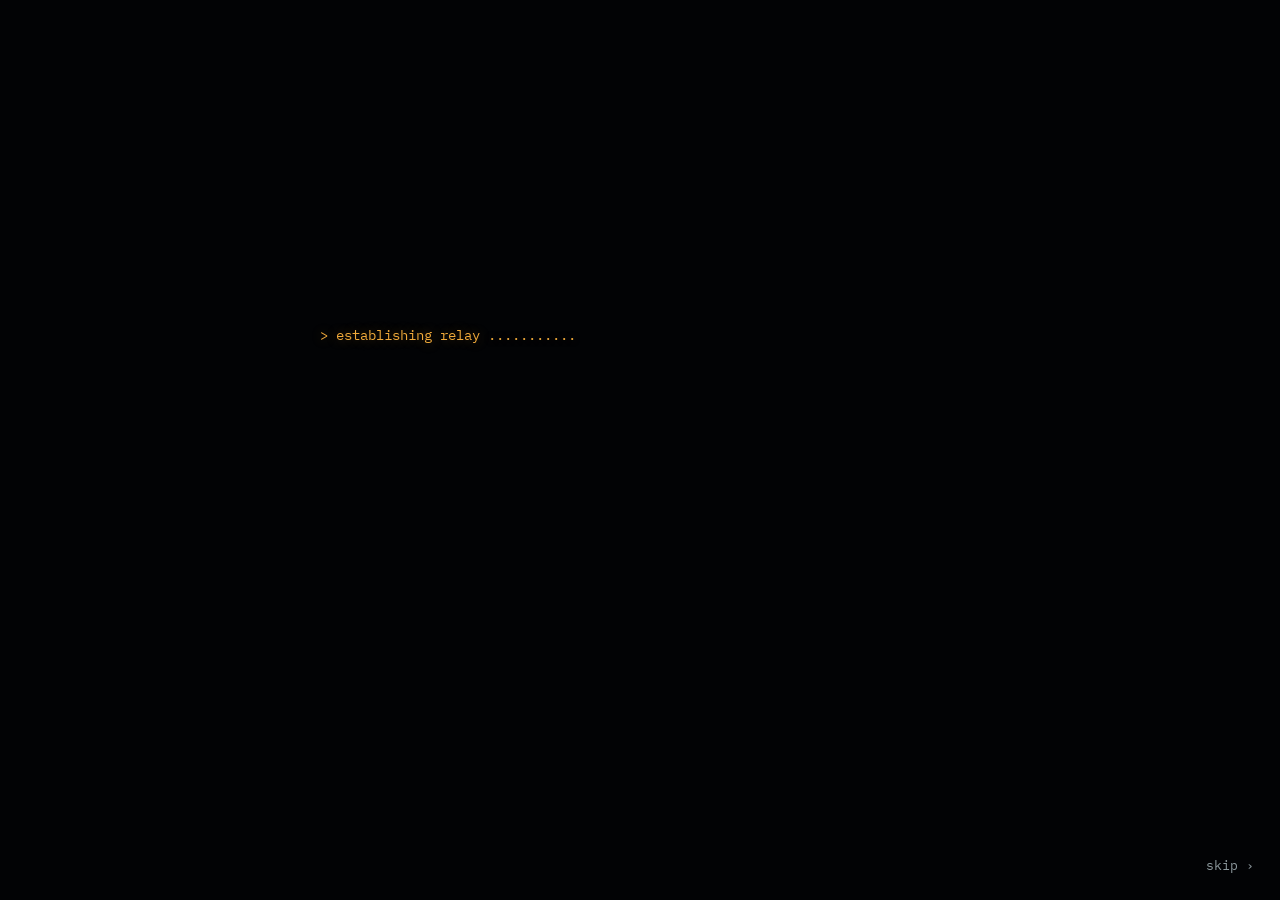
<file: index.html>
<!doctype html>
<html lang="en">
<head>
  <meta charset="utf-8">
  <meta name="viewport" content="width=device-width, initial-scale=1, viewport-fit=cover">
  <title>Luthen's Coordinates</title>
  <meta name="description" content="Ten worlds. No names. Jump in, look around, and work out where in the galaxy you've landed.">
  <meta name="theme-color" content="#03050a">
  <link rel="preconnect" href="https://fonts.googleapis.com">
  <link rel="preconnect" href="https://fonts.gstatic.com" crossorigin>
  <link href="https://fonts.googleapis.com/css2?family=Big+Shoulders+Stencil+Display:wght@600;800&family=IBM+Plex+Mono:wght@400;500;600&display=swap" rel="stylesheet">
  <link rel="stylesheet" href="styles.css">
</head>
<body>
  <canvas id="stage" aria-label="Drag to look around the world you landed on"></canvas>

  <!-- boot -->
  <section id="boot" class="screen boot">
    <div class="boot-inner">
      <pre id="boot-text" class="boot-text"></pre>
      <button id="boot-accept" class="btn primary" hidden>Accept transmission</button>
    </div>
    <button id="boot-skip" class="boot-skip">skip ›</button>
  </section>

  <!-- title -->
  <section id="title" class="screen title" hidden>
    <div class="title-inner">
      <p class="eyebrow">Fulcrum relay · priority one</p>
      <h1 class="logo">Luthen's<br>Coordinates</h1>
      <p id="title-lead" class="lead"></p>
      <ol class="howto">
        <li><b>Jump.</b> Each sighting drops you on an unnamed world.</li>
        <li><b>Look around.</b> Drag to turn, pinch to zoom. The clues are everywhere.</li>
        <li><b>Pin it.</b> Open the navicomputer and choose the world you think Luthen was on.</li>
      </ol>
      <div class="actions">
        <button id="btn-start" class="btn primary">Begin mission</button>
        <button id="btn-restart" class="btn ghost" hidden>Restart</button>
        <button class="btn ghost icon sound-btn" aria-label="Toggle sound"></button>
      </div>
    </div>
  </section>

  <!-- orbit -->
  <section id="orbit" class="screen orbit" hidden>
    <div class="orbit-top">
      <p class="eyebrow">Luthen sighting <span id="orbit-round"></span></p>
      <h2 class="orbit-title">Unidentified world</h2>
      <p id="orbit-scan" class="scan"></p>
      <p id="orbit-story" class="story"></p>
    </div>
    <div class="orbit-bottom">
      <p class="tiny dim">Drag to spin the planet</p>
      <button id="btn-descend" class="btn primary">Descend to surface</button>
    </div>
  </section>

  <!-- surface HUD -->
  <section id="surface" class="hud" hidden>
    <div class="hud-top">
      <div class="pill"><span class="dim">TX</span> <span id="hud-round"></span></div>
      <div class="pill" id="hud-score"></div>
      <button class="pill icon sound-btn" aria-label="Toggle sound"></button>
    </div>
    <div class="compass" aria-hidden="true"><div id="compass-strip" class="compass-strip"></div><div class="compass-mark"></div></div>
    <div id="hud-hint" class="hud-hint">Drag to look around · pinch to zoom</div>
    <div class="hud-bottom">
      <button id="btn-intel" class="btn ghost solid">Intel <span class="badge" id="intel-count">3</span></button>
      <button id="btn-nav" class="btn primary">Navicomputer ▸</button>
    </div>
  </section>

  <!-- intel sheet -->
  <section id="intel" class="sheet" hidden>
    <div class="sheet-head">
      <h3>Luthen's intel</h3>
      <button id="intel-close" class="btn ghost small">Close</button>
    </div>
    <div id="intel-list" class="intel-list"></div>
    <p id="intel-cost" class="tiny dim"></p>
  </section>

  <!-- navicomputer -->
  <section id="nav" class="nav" hidden>
    <canvas id="navmap" aria-label="Galaxy map: tap a world to set coordinates"></canvas>
    <div class="nav-top">
      <button id="btn-nav-back" class="btn ghost solid small">‹ Surface</button>
      <p class="eyebrow">Navicomputer</p>
      <button id="btn-nav-list" class="btn ghost solid small">List</button>
    </div>
    <div id="nav-list" class="nav-list" hidden></div>
    <div class="nav-bottom">
      <div id="nav-selected" class="nav-selected">Tap a world to set coordinates</div>
      <button id="btn-lock" class="btn primary" disabled>Lock coordinates</button>
    </div>
  </section>

  <!-- result -->
  <section id="result" class="result" hidden>
    <div class="result-card">
      <div class="res-head">
        <span id="res-status" class="res-status"></span>
        <span><b id="res-points" class="res-points"></b> <span id="res-spent" class="tiny dim"></span></span>
      </div>
      <h2 id="res-name" class="res-name"></h2>
      <p id="res-source" class="res-source"></p>
      <p id="res-line" class="res-line"></p>
      <p class="res-story"><span class="tag">Trail log</span> <span id="res-story"></span></p>
      <button id="btn-next" class="btn primary wide">Next transmission ▸</button>
    </div>
  </section>

  <!-- final -->
  <section id="final" class="screen final" hidden>
    <div class="final-inner">
      <p class="eyebrow">Sealed message from L.</p>
      <p class="twist">You thought you were tracking me. I was testing you. Ten worlds, and you never lost the trail. Consider yourself recruited.</p>
      <h2 class="final-title">Happy birthday,<br><span id="final-name"></span></h2>
      <div class="final-stats">
        <div><strong id="final-score"></strong><span>of <span id="final-max"></span> points</span></div>
        <div><strong id="final-rank"></strong><span>final rating</span></div>
      </div>
      <ol id="final-list" class="final-list"></ol>
      <p id="final-msg" class="final-msg"></p>
      <p id="final-sign" class="final-sign"></p>
      <div id="final-bonus" class="bonus" hidden>
        <p class="eyebrow">Bonus mission</p>
        <p>The saga was filmed in real places on Earth. Can you find them?</p>
        <a id="final-bonus-link" class="btn primary" target="_blank" rel="noopener">Play the GeoGuessr challenge ↗</a>
      </div>
      <div class="actions center">
        <button id="btn-again" class="btn ghost">Play again</button>
        <button id="btn-final-title" class="btn ghost">Title screen</button>
      </div>
    </div>
  </section>

  <script src="config.js"></script>
  <script src="js/engine.js"></script>
  <script src="js/scenes.js"></script>
  <script src="js/worlds.js"></script>
  <script src="js/audio.js"></script>
  <script src="js/game.js"></script>
</body>
</html>
</file>
<file: styles.css>
:root {
  --bg: #03050a;
  --panel: rgba(9, 13, 19, 0.86);
  --line: rgba(170, 190, 210, 0.2);
  --text: #e4e7e2;
  --dim: #8d999d;
  --amber: #f0a93a;
  --red: #d9432e;
  --green: #7fc28a;
  --display: "Big Shoulders Stencil Display", Impact, sans-serif;
  --mono: "IBM Plex Mono", ui-monospace, Menlo, Consolas, monospace;
  --st: env(safe-area-inset-top, 0px);
  --sb: env(safe-area-inset-bottom, 0px);
  color-scheme: dark;
}
* { box-sizing: border-box; }
[hidden] { display: none !important; }
html, body { margin: 0; height: 100%; }
body {
  background: var(--bg); color: var(--text); font-family: var(--mono); font-size: 15px; line-height: 1.55;
  overflow: hidden; overscroll-behavior: none; -webkit-tap-highlight-color: transparent; -webkit-user-select: none; user-select: none;
}
a { color: var(--amber); }
.dim { color: var(--dim); }
.tiny { font-size: 12px; }
#stage { position: fixed; inset: 0; width: 100%; height: 100%; display: block; touch-action: none; }

/* ---------- buttons ---------- */
.btn {
  font: 600 13px/1 var(--mono); letter-spacing: 0.12em; text-transform: uppercase; text-decoration: none; cursor: pointer;
  display: inline-flex; align-items: center; justify-content: center; gap: 8px; min-height: 46px; padding: 0 18px;
  border: 1px solid var(--amber); background: transparent; color: var(--amber); border-radius: 2px;
  transition: background 0.15s, color 0.15s, transform 0.1s, opacity 0.15s;
}
.btn:hover { background: rgba(240, 169, 58, 0.12); }
.btn:active { transform: translateY(1px); }
.btn:focus-visible { outline: 2px solid var(--amber); outline-offset: 2px; }
.btn.primary { background: var(--amber); color: #140d02; }
.btn.primary:hover { background: #ffbf5a; }
.btn.ghost { border-color: var(--line); color: var(--text); }
.btn.ghost.solid { background: var(--panel); backdrop-filter: blur(8px); -webkit-backdrop-filter: blur(8px); }
.btn.small { min-height: 36px; padding: 0 12px; font-size: 11px; }
.btn.wide { width: 100%; }
.btn.icon { padding: 0 12px; }
.btn:disabled { opacity: 0.35; pointer-events: none; }
.badge { background: rgba(240, 169, 58, 0.18); color: var(--amber); padding: 3px 7px; border-radius: 2px; font-size: 11px; }

.eyebrow { margin: 0; color: var(--red); font-size: 11px; letter-spacing: 0.3em; text-transform: uppercase; }

/* ---------- full-screen panels ---------- */
.screen { position: fixed; inset: 0; z-index: 10; display: grid; place-items: center; padding: calc(24px + var(--st)) 16px calc(24px + var(--sb)); pointer-events: none; }
.screen > * { pointer-events: auto; }

.boot { background: #020305; z-index: 50; }
.boot-inner { width: min(640px, 100%); }
.boot-text { font: 13px/1.7 var(--mono); color: var(--amber); white-space: pre-wrap; min-height: 230px; margin: 0 0 22px; text-shadow: 0 0 12px rgba(240, 169, 58, 0.35); }
.boot-skip { position: fixed; right: 16px; bottom: calc(16px + var(--sb)); background: none; border: 0; color: var(--dim); font: 13px var(--mono); cursor: pointer; padding: 10px; }

.title { background: radial-gradient(ellipse at 50% 100%, rgba(3, 5, 10, 0.9), rgba(3, 5, 10, 0.35) 70%); overflow-y: auto; place-items: end center; }
.title-inner { width: min(560px, 100%); }
.logo { font: 800 clamp(52px, 15vw, 96px)/0.88 var(--display); text-transform: uppercase; margin: 10px 0 16px; color: var(--amber); text-shadow: 0 0 40px rgba(240, 169, 58, 0.35); }
.lead { margin: 0 0 14px; font-size: 15px; }
.howto { margin: 0 0 22px; padding-left: 20px; color: #cdd3d0; font-size: 14px; }
.howto li { margin-bottom: 6px; }
.howto b { color: var(--amber); font-weight: 600; }
.actions { display: flex; flex-wrap: wrap; gap: 10px; }
.actions.center { justify-content: center; }

/* ---------- orbit ---------- */
.orbit { place-items: stretch; grid-template-rows: auto 1fr auto; text-align: center; }
.orbit-top { align-self: start; }
.orbit-title { font: 800 clamp(34px, 9vw, 54px)/1 var(--display); text-transform: uppercase; margin: 6px 0 6px; }
.scan { min-height: 1.6em; margin: 0; color: #a9d2ff; font-size: 13px; letter-spacing: 0.04em; }
.orbit-bottom { grid-row: 3; display: grid; gap: 10px; justify-items: center; }

/* ---------- surface HUD ---------- */
.hud { position: fixed; inset: 0; z-index: 10; pointer-events: none; }
.hud > * { pointer-events: auto; }
.hud-top { position: absolute; top: calc(12px + var(--st)); left: 12px; right: 12px; display: flex; gap: 8px; align-items: center; }
.hud-top .pill:nth-child(2) { margin-left: auto; }
.pill { background: var(--panel); border: 1px solid var(--line); backdrop-filter: blur(8px); -webkit-backdrop-filter: blur(8px); padding: 8px 12px; font-size: 12px; letter-spacing: 0.1em; text-transform: uppercase; color: var(--text); border-radius: 2px; min-height: 36px; display: inline-flex; align-items: center; gap: 6px; }
button.pill { cursor: pointer; font-family: var(--mono); }
.compass { position: absolute; top: calc(58px + var(--st)); left: 50%; transform: translateX(-50%); width: 200px; height: 24px; overflow: hidden; pointer-events: none;
  -webkit-mask-image: linear-gradient(90deg, transparent, #000 22%, #000 78%, transparent); mask-image: linear-gradient(90deg, transparent, #000 22%, #000 78%, transparent); }
.compass-strip { position: absolute; top: 0; left: 0; height: 100%; will-change: transform; }
.c-lbl { position: absolute; top: 4px; transform: translateX(-50%); font-size: 11px; font-weight: 600; color: #e4e7e2; text-shadow: 0 1px 3px #000; }
.c-lbl.n { color: var(--amber); }
.c-tick { position: absolute; top: 8px; width: 1px; height: 7px; background: rgba(228, 231, 226, 0.55); }
.compass-mark { position: absolute; left: 50%; bottom: 0; width: 0; height: 0; border: 4px solid transparent; border-bottom-color: var(--amber); transform: translateX(-50%); }
.hud-hint { position: absolute; left: 50%; top: 44%; transform: translate(-50%, -50%); background: rgba(3, 5, 10, 0.55); padding: 10px 16px; font-size: 12px; letter-spacing: 0.08em; pointer-events: none; transition: opacity 0.6s; white-space: nowrap; border-radius: 2px; }
.hud-hint.gone { opacity: 0; }
.hud-bottom { position: absolute; left: 12px; right: 12px; bottom: calc(16px + var(--sb)); display: flex; gap: 10px; justify-content: center; }
.hud-bottom .btn { flex: 1; max-width: 240px; }

/* ---------- intel sheet ---------- */
.sheet { position: fixed; left: 0; right: 0; bottom: 0; z-index: 20; max-height: 72vh; overflow-y: auto; background: var(--panel); backdrop-filter: blur(12px); -webkit-backdrop-filter: blur(12px);
  border-top: 1px solid var(--amber); padding: 18px 16px calc(18px + var(--sb)); animation: up 0.25s ease-out; }
@keyframes up { from { transform: translateY(30px); opacity: 0; } }
.sheet-head { display: flex; justify-content: space-between; align-items: center; margin-bottom: 12px; max-width: 640px; margin-inline: auto; }
.sheet h3 { margin: 0; font: 800 26px/1 var(--display); text-transform: uppercase; letter-spacing: 0.03em; }
.intel-list { display: grid; gap: 8px; max-width: 640px; margin: 0 auto 10px; }
.intel-row { display: flex; flex-wrap: wrap; gap: 10px; align-items: center; border: 1px dashed var(--line); padding: 10px 12px; }
.intel-row .tag { font-size: 11px; letter-spacing: 0.2em; color: var(--dim); text-transform: uppercase; }
.intel-row .txt { flex: 1 1 200px; color: var(--dim); }
.intel-row.open { border-style: solid; border-color: rgba(240, 169, 58, 0.45); background: rgba(240, 169, 58, 0.08); }
.intel-row.open .txt { color: var(--text); }
.sheet .tiny { max-width: 640px; margin: 0 auto; }

/* ---------- navicomputer ---------- */
.nav { position: fixed; inset: 0; z-index: 30; background: var(--bg); }
#navmap { position: absolute; inset: 0; width: 100%; height: 100%; touch-action: none; display: block; }
.nav-top { position: absolute; top: calc(12px + var(--st)); left: 12px; right: 12px; display: flex; justify-content: space-between; align-items: center; gap: 8px; }
.nav-bottom { position: absolute; left: 12px; right: 12px; bottom: calc(16px + var(--sb)); display: grid; gap: 10px; max-width: 520px; margin: 0 auto; }
.nav-selected { background: var(--panel); border: 1px solid var(--line); padding: 10px 14px; text-align: center; font-size: 13px; letter-spacing: 0.06em; }
.nav-selected b { color: var(--amber); font-weight: 600; letter-spacing: 0.12em; text-transform: uppercase; }
.nav-list { position: absolute; top: calc(62px + var(--st)); left: 12px; right: 12px; bottom: calc(130px + var(--sb)); overflow-y: auto; display: grid; grid-template-columns: repeat(auto-fill, minmax(140px, 1fr)); gap: 6px; align-content: start;
  background: var(--panel); border: 1px solid var(--line); padding: 10px; max-width: 640px; margin: 0 auto; backdrop-filter: blur(10px); -webkit-backdrop-filter: blur(10px); }
.list-item { font: 500 13px var(--mono); letter-spacing: 0.08em; text-transform: uppercase; padding: 12px 10px; background: rgba(255, 255, 255, 0.03); border: 1px solid var(--line); color: var(--text); cursor: pointer; text-align: left; border-radius: 2px; }
.list-item:hover, .list-item.on { border-color: var(--amber); color: var(--amber); }

/* ---------- result ---------- */
.result { position: fixed; left: 0; right: 0; bottom: 0; z-index: 40; padding: 0 12px calc(12px + var(--sb)); display: flex; justify-content: center; pointer-events: none; }
.result-card { pointer-events: auto; width: min(560px, 100%); background: var(--panel); backdrop-filter: blur(12px); -webkit-backdrop-filter: blur(12px); border: 1px solid var(--line); border-top: 2px solid var(--amber); padding: 16px 16px 14px; animation: up 0.3s ease-out; max-height: 62vh; overflow-y: auto; }
.res-head { display: flex; justify-content: space-between; align-items: baseline; gap: 10px; flex-wrap: wrap; }
.res-status { font-size: 11px; letter-spacing: 0.22em; text-transform: uppercase; }
.res-status.good { color: var(--green); }
.res-status.bad { color: var(--red); }
.res-points { font: 800 30px/1 var(--display); color: var(--amber); }
.res-name { font: 800 clamp(40px, 11vw, 56px)/0.95 var(--display); text-transform: uppercase; margin: 8px 0 2px; }
.res-source { margin: 0 0 8px; color: var(--amber); font-size: 12px; letter-spacing: 0.14em; text-transform: uppercase; }
.res-line { margin: 0 0 8px; }
.res-earth { margin: 0 0 14px; font-size: 13px; }

/* ---------- final ---------- */
.final { background: rgba(3, 5, 10, 0.78); overflow-y: auto; place-items: start center; }
.final-inner { width: min(560px, 100%); text-align: center; padding: 20px 0 40px; }
.final-title { font: 800 clamp(46px, 13vw, 84px)/0.92 var(--display); text-transform: uppercase; margin: 10px 0 20px; color: var(--amber); text-shadow: 0 0 40px rgba(240, 169, 58, 0.35); }
.final-stats { display: flex; justify-content: center; gap: 28px; flex-wrap: wrap; margin-bottom: 18px; }
.final-stats strong { display: block; font: 800 36px/1 var(--display); text-transform: uppercase; }
.final-stats span { font-size: 11px; letter-spacing: 0.18em; text-transform: uppercase; color: var(--dim); }
.final-list { list-style: none; padding: 0; margin: 0 0 20px; text-align: left; border-top: 1px solid var(--line); }
.final-list li { display: grid; grid-template-columns: 30px 1fr auto; gap: 10px; padding: 8px 4px; border-bottom: 1px solid var(--line); font-size: 13px; }
.final-msg { font-size: 16px; margin: 0 0 6px; }
.final-sign { color: var(--dim); margin: 0 0 22px; }
.bonus { border: 1px solid rgba(240, 169, 58, 0.45); background: rgba(240, 169, 58, 0.07); padding: 16px; margin-bottom: 18px; display: grid; gap: 10px; justify-items: center; }
.bonus p { margin: 0; }

@media (min-width: 800px) {
  .title { place-items: center; }
  .boot-text { font-size: 14px; }
}
@media (prefers-reduced-motion: reduce) { * { animation: none !important; transition: none !important; } }

.story { max-width: 460px; margin: 12px auto 0; font-size: 14px; color: #e4e7e2; background: rgba(3,5,10,.55); padding: 10px 14px; border-left: 2px solid var(--red); text-align: left; }
.res-story { margin: 0 0 8px; font-size: 13px; color: #cfd5d2; border-left: 2px solid var(--red); padding-left: 10px; }
.res-story .tag { color: var(--red); font-size: 10px; letter-spacing: .2em; text-transform: uppercase; }
.twist { font-size: 16px; font-style: italic; margin: 10px auto 0; max-width: 460px; color: #e4e7e2; }
</file>
